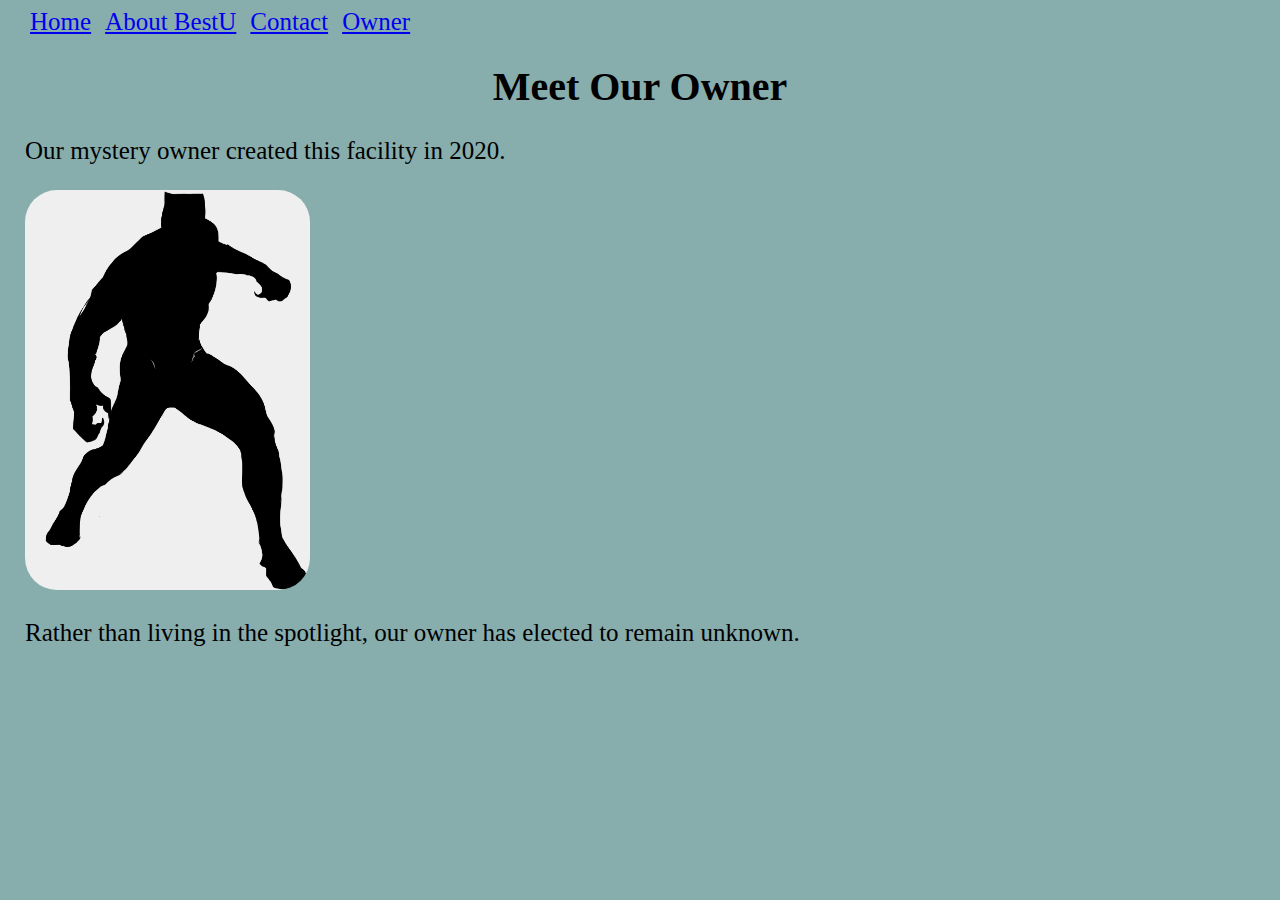
<file: Owner.html>
<!DOCTYPE html>
<html lang="en">
<head>
    <meta charset="UTF-8">
    <meta name="viewport" content="width=device-width, initial-scale=1.0">
    <title>BestU2</title>
    <link href="./stylesweek2.css" rel="stylesheet">
</head>
<body>
    <span><a href="Index.html">Home</a></span>
    <span><a href="about.html">About BestU</a></span>
    <span><a href="contact.html">Contact</a></span>
    <span><a href="owner.html">Owner</a></span>

    <h1>Meet Our Owner</h1>
    <p>Our mystery owner created this facility in 2020.</p>
    <img id=mysteryman src="mystery.png" alt="silhouette of marvel black panther" height="400">
<!--I downloaded an image locally and used the image name instead of using one directly from a website-->
    <p>Rather than living in the spotlight, our owner has elected to remain unknown.</p>
    
</body>
</html>
</file>
<file: stylesweek2.css>
body {
    background-color: rgb(135, 173, 173);
    margin-left: 25px;
    margin-right: 25px;
}

p {
    font-size: 25px;
}

h1 {
    font-size: 40px;
    text-align: center;
}

h2 {
    font-size: 30px;
}


#mysteryman {
    border-radius: 2rem;
   
}

span {
    font-size: 25px;
    margin-left: 5px;
    margin-right: 5px;
}

.image {
    border-radius: 1rem;
}

input {
    font-size: 22px;
}

#offers {
    font-size: 25px;
}

#table {
    font-size: 25px;
}
</file>
